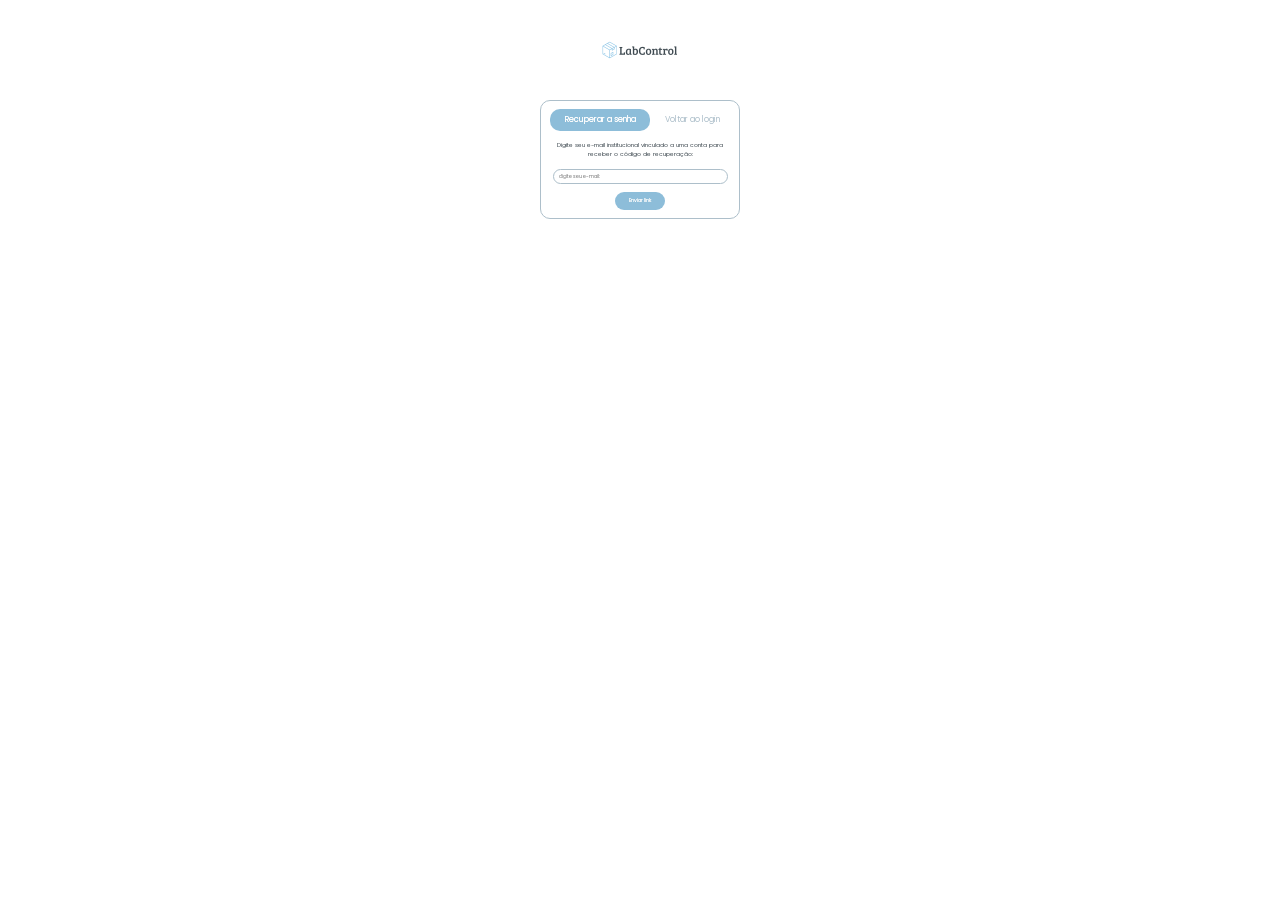
<file: index.html>
<!DOCTYPE html>
<html lang="en">
<head>
    <meta charset="UTF-8">
    <meta name="viewport" content="width=device-width, initial-scale=1.0">
    <title>Document</title>
    <link rel="stylesheet" href="style/login.css">
</head>
<body class="loaded">

    <!-- <h1>LabControl</h1> -->

    <div id="img-container">
        <img src="src/LabControl - Apresentação - 8.png" alt="LabControl logo">
    </div>

    <section class="login-form">

        <div>
            <button id="login-title" class="highlighted-button"><a href="#" class="login-link">Login</a></button>
            <button id="signup-title" class="button"><a href="#" class="signup-link">Cadastro</a></button>
        </div>
        <form action="">

            <input type="email" placeholder="Digite seu e-mail: ">
            <input type="password" placeholder="Insira sua senha: ">
        
        </form>

        <p class="forgot-password"><a href="#" >Esqueceu sua senha?</a></p>

        <hr>

        <button class="sm-highlighted-button"><a href="#" class="entry-link">Entrar</a></button>

        <p class="click-here-signup">Não possui cadastro? <a href="#">Clique aqui</a></p>
   
    </section>


    <section class="recovery-form">

        <div>
            <button class="highlighted-button recovery-password-title"><a href="#">Recuperar a senha</a></button>
            <button id="back-title" class="button"><a href="#">Voltar ao login</a></button>        
        </div>

        <p>Digite seu e-mail institucional vinculado a uma 
            conta para receber o código de recuperação: </p>

        <form action="">
            <input type="email" placeholder="digite seu e-mail: ">
        </form>

        <button class="sm-highlighted-button send-link"><a href="#">Enviar link</a></button>
    
    </section>


    <section class="signup-form">

        <div>
            <button id="login-title" class="button"><a href="#" class="login-link">Login</a></button>
            <button id="signup-title" class="highlighted-button"><a href="#" class="signup-link">Cadastro</a></button>
        </div>

        <form action="">
            <input type="name" placeholder="Insira seu nome: ">
            <input type="email" placeholder="Insira seu e-mail: ">
            <input type="number" placeholder="Digite sua matrícula (SIAPE ou discente): " id="number-input">
            <input type="password" placeholder="Insira sua senha: ">
            <input type="password" placeholder="Insira sua senha novamente: ">
        </form>

        <hr>

        <button class="sm-highlighted-button"><a href="#">Cadastrar-se</a></button>

        <p class="click-here-login">Já possui cadastro? <a href="#">Clique aqui</a></p>
    
    </section>

    <script src="script/script.js"></script>
</body>
</html>
</file>
<file: style/login.css>
@import url('https://fonts.googleapis.com/css2?family=Poppins:ital,wght@0,100;0,200;0,300;0,400;0,500;0,600;0,700;0,800;0,900;1,100;1,200;1,300;1,400;1,500;1,600;1,700;1,800;1,900&display=swap');
@import url('https://fonts.googleapis.com/css2?family=Bree+Serif&family=Poppins:ital,wght@0,100;0,200;0,300;0,400;0,500;0,600;0,700;0,800;0,900;1,100;1,200;1,300;1,400;1,500;1,600;1,700;1,800;1,900&display=swap');

/* Estilos globais */

:root {
    --gray-azure-color: #404b52;
    --faded-azure-color: #adbfca;
    --azure-pastel-color : #8dbdd9;
    --azure-pastel-color-focus: #7297ac;
    --border-radius: 10px;
}

* {
    font-family: 'Poppins', sans-serif;
    color: var(--gray-azure-color);
    box-sizing: border-box;
    margin: 0;
}

/* título e imagem global LabControl */

h1 {
    color: var(--gray-azure-color);
    font-family: 'Bree serif', sans-serif;
    display: flex;
    font-size: 15px;
    font-weight: lighter;
    justify-content: center;
    margin-top: 30px;
    margin-bottom: 15px;
}

#img-container {
    display: flex;
    justify-content: center;
}

img {
    display: block;
    height: 100px;
    width: 100px;
    justify-content: center;
    align-items: center;
}

/* Section que contém os formulários de login e cadastro */

.login-form,
.signup-form,
.recovery-form {
    display: flex;
    flex-flow: column wrap;
    border: 1px solid var(--faded-azure-color);
    border-radius: 10px;
    height: auto;
    width: 200px;
    margin: 0 auto;
    justify-content: start;
    align-items: center;
}
.recovery-form {
    width: 200px;
}

.signup-form,
.login-form {
    display: none;
}

/* p do formulário de recuperação de senha */

.recovery-form > p {
    color: var(--gray-azure-color);
    font-size: 6px;
    text-align: center;
    margin-top: 10px;
    width: 180px;
}

/* Div que contém os títulos de cadastro e login */

.login-form > div,
.signup-form > div,
 .recovery-form > div {
    display: flex;
    align-items: center;
    justify-content: center;
    gap: 15px;
}

.recovery-form > div {
    gap: 5px;
    justify-content: center;
    width: 100%;
}

/* componentes dos botões */

.highlighted-button,
.sm-highlighted-button,
.button {
    display: flex;
    flex-wrap: nowrap;
    justify-content: center;
    align-items: center;
    margin-top: 8px;
    padding: 5px;
    width: 50px;
    font-size: 8px;
    border: none;
    border-radius: var(--border-radius);
}

#login-title.highlighted-button,
#login-title.button {
    transition: background-color 0.3s ease;
}

.highlighted-button,
.sm-highlighted-button {
    background-color: var(--azure-pastel-color);
    transition: background-color 0.3s ease-out;
}

.sm-highlighted-button {
    font-size: 5px;
}

.button {
    background-color: white;
}

.sm-highlighted-button.send-link {
    margin-bottom: 8px;
}

.highlighted-button > a,
.sm-highlighted-button > a {
    color: white;
    text-decoration: none;
    text-shadow: .3px .3px whitesmoke;
    
}

.button > a {
    display: flex;
    flex-wrap: nowrap;
    text-decoration: none;
    color: var(--faded-azure-color);
    transition: color 0.3s ease;

}

.highlighted-button:hover,
.sm-highlighted-button:hover {
    background-color: var(--azure-pastel-color-focus);
}

.highlighted-button:hover > a,
.sm-highlighted-button:hover > a {
    color: whitesmoke;
}

.button:hover > a {
    color: var(--gray-azure-color);
}

.highlighted-button.recovery-password-title {
    width: 100px;
}

/* Formulário que contém os inputs */

form {
    display: flex;
    flex-direction: column;
    width: 100%;
    align-items: center;
    justify-content: center;
    margin-top: 10px;
    gap: 8px;
}

/* Inputs dos formulários */ 

.login-form > form > input,
.signup-form > form > input,
.recovery-form > form > input {
    display: flex;
    justify-content: center;
    align-items: center;
    width: 175px;
    font-size: 5px;
    padding-left: 5px;
    height: 15px;
    border: 1px solid var(--faded-azure-color);
    border-radius: var(--border-radius);
    color: var(--faded-azure-color);
    outline: none;
    transition: box-shadow 0.3s ease;
}

.login-form > form > input:focus,
.signup-form > form > input:focus,
.recovery-form > form input:focus {
    border-color: var(--azure-pastel-color);
    box-shadow: 0 0 0 1px var(--azure-pastel-color);
}


input[type="number"]::-webkit-inner-spin-button,
input[type="number"]::-webkit-outer-spin-button {
    -webkit-appearance: none;
    margin: 0;
}

input[type="number"] {
    -moz-appearance: textfield;
}

/* Botões de "esqueci a senha", "entrar", "cadastrar-se" e "clicar aqui" */

.forgot-password > a,
.click-here-signup > a,
.click-here-login > a {
    text-decoration: none;
    color: var(--azure-pastel-color);
}

.forgot-password {
    font-size: 5px;
    margin-top: 5px;
    align-self: flex-end;
    margin-right: 15px;
    text-decoration-color: var(--azure-pastel-color);
    transition: text-decoration 0.3s ease-in-out;
}

.forgot-password:hover,
.click-here-signup > a:hover,
.click-here-login > a:hover {
    text-decoration: underline var(--azure-pastel-color);
}

.login-form > hr {
    background-color: var(--azure-pastel-color-focus);
    border: none;
    margin-top: 10px;
    height: 1px;
    opacity: .2;
    border-radius: 10px;
    width: 100px;
}

.signup-form > hr {
    background-color: var(--azure-pastel-color-focus);
    border: none;
    margin-top: 15px;
    height: 1px;
    opacity: .2;
    border-radius: 10px;
    width: 100px;
}

.entry-button,
.signup-button,
.send-button {
    background-color: var(--azure-pastel-color);
    border: none;
    font-size: 6px;
    border-radius: var(--border-radius);
    padding: 5px;
    margin-top: 5px;
    width: 60px;
    transition: background-color 0.5s ease;
}

.send-button {
    margin: 10px 0 10px 0;
}

.entry-button:hover,
.signup-button:hover,
.send-button:hover {
    background-color: var(--azure-pastel-color-focus);
}

.entry-button:hover > a,
.signup-button:hover > a,
.send-button:hover > a {
    color: whitesmoke;
}

.click-here-signup,
.click-here-signup > a,
.click-here-login,
.click-here-login > a {
    font-size: 6px;
}

.click-here-signup,
.click-here-login {
    margin-top: 10px;
    margin-bottom: 10px;
}

.click-here-signup > a,
.click-here-login > a {
    display: inline-block;
    text-decoration: none;
    transition: text-decoration 0.3s ease;
}

/* Recovery password page */

#recovery-password-title {
    flex: 1;
}

#back-title {
    width: 75px;
}
</file>
